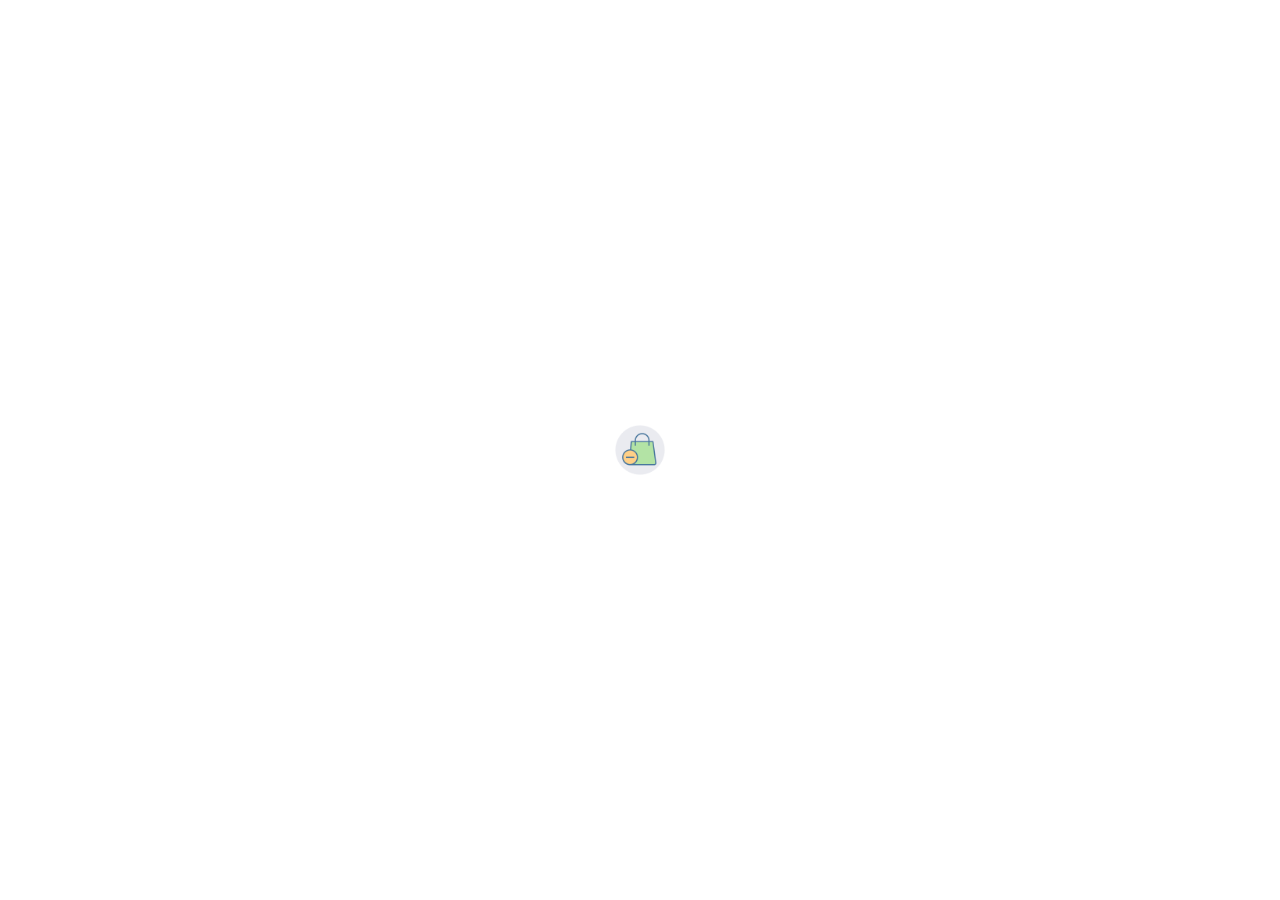
<file: admin pages/index.html>
<!DOCTYPE html>
<html lang="en">

<head>
  <meta charset="UTF-8">
  <meta name="viewport" content="width=device-width, initial-scale=1.0">
  <title>Meesho | | Admin Page</title>
  <link rel="shortcut icon" href="img/bag.png" type="image/x-icon">
  <link rel="stylesheet" href="https://cdn.jsdelivr.net/npm/bootstrap@4.0.0/dist/css/bootstrap.min.css"
    integrity="sha384-Gn5384xqQ1aoWXA+058RXPxPg6fy4IWvTNh0E263XmFcJlSAwiGgFAW/dAiS6JXm" crossorigin="anonymous" />
  <script src="https://code.jquery.com/jquery-3.2.1.slim.min.js"
    integrity="sha384-KJ3o2DKtIkvYIK3UENzmM7KCkRr/rE9/Qpg6aAZGJwFDMVNA/GpGFF93hXpG5KkN"
    crossorigin="anonymous"></script>
  <script src="https://cdn.jsdelivr.net/npm/popper.js@1.12.9/dist/umd/popper.min.js"
    integrity="sha384-ApNbgh9B+Y1QKtv3Rn7W3mgPxhU9K/ScQsAP7hUibX39j7fakFPskvXusvfa0b4Q"
    crossorigin="anonymous"></script>
  <script src="https://cdn.jsdelivr.net/npm/bootstrap@4.0.0/dist/js/bootstrap.min.js"
    integrity="sha384-JZR6Spejh4U02d8jOt6vLEHfe/JQGiRRSQQxSfFWpi1MquVdAyjUar5+76PVCmYl"
    crossorigin="anonymous"></script>
  <!-- fonts -->
  <link rel="stylesheet" href="css/font.css">
  <!-- Bootstrap css -->
  <link rel="stylesheet" href="css/bootstrap.css">
  <!-- style-css -->
  <link rel="stylesheet" href="css/style.css">


</head>

<body>

  <!-- loader -->
  <div class="loader">
    <div class="pre-loader">
      <img src="img/bag.png" alt="logo" width="50px" height="50px" />
    </div>
  </div>
  <!-- loader-end -->

      <!--  body  -->
      <h1 class="m-5">Admin Dashboard
        <!-- Button trigger modal -->
        <button type="button" class="btn bg-primary text-light" data-toggle="modal" data-target="#addProductModal">
          Add New Product
        </button>
         <!-- logout -->
         <button type="button" class="btn bg-primary text-light" onclick="logout()">
          Log out
        </button>
      </h1>

      <!-- Add Product Modal -->
      <div class="modal fade" id="addProductModal" tabindex="-1" role="dialog" aria-labelledby="addProductModalLabel"
        aria-hidden="true">
        <div class="modal-dialog" role="document">
          <div class="modal-content">
            <div class="modal-header">
              <h5 class="modal-title" id="addProductModalLabel">Add Product</h5>
              <button type="button" class="close" data-dismiss="modal" aria-label="Close">
                <span aria-hidden="true">&times;</span>
              </button>
            </div>
            <div class="modal-body">
              <div class="form-group">
                <label for="pname">Product Name</label>
                <input type="text" class="form-control" placeholder="Enter product name" id="pname" />
              </div>
              <div class="form-group">
                <label for="price">Price</label>
                <input type="number" class="form-control" placeholder="Price" id="price" />
              </div>
              <div class="form-group">
                <label for="desc">Description</label>
                <input type="text" class="form-control" placeholder="Description" id="desc" />
              </div>
              <div class="form-group">
                <label for="img">Image</label>
                <input type="text" class="form-control" placeholder="img https://" id="img" />
              </div>
            </div>
            <div class="modal-footer">
              <button type="button" class="btn btn-secondary" data-dismiss="modal">Close</button>
              <button type="button" class="btn bg-primary text-light" onclick="addProduct()">Add Product</button>
            </div>
          </div>
        </div>
      </div>

      <!-- Edit Product Modal -->
      <div class="modal fade" id="editProductModal" tabindex="-1" role="dialog" aria-labelledby="editProductModalLabel"
        aria-hidden="true">
        <div class="modal-dialog" role="document">
          <div class="modal-content">
            <div class="modal-header">
              <h5 class="modal-title" id="editProductModalLabel">Edit Product</h5>
              <button type="button" class="close" data-dismiss="modal" aria-label="Close">
                <span aria-hidden="true">&times;</span>
              </button>
            </div>
            <div class="modal-body">
              <div class="form-group">
                <label for="editPname">Product Name</label>
                <input type="text" class="form-control" id="editPname" />
              </div>
              <div class="form-group">
                <label for="editPrice">Price</label>
                <input type="number" class="form-control" id="editPrice" />
              </div>
              <div class="form-group">
                <label for="editDesc">Description</label>
                <input type="text" class="form-control" id="editDesc" />
              </div>
              <div class="form-group">
                <label for="editImg">Image</label>
                <input type="text" class="form-control" id="editImg" />
              </div>
            </div>
            <div class="modal-footer">
              <button type="button" class="btn btn-secondary" data-dismiss="modal">Close</button>
              <button type="button" class="btn bg-primary text-light" onclick="updateProduct()">Add to Update</button>
            </div>
          </div>
        </div>
      </div>

    </div>
    <table class="table me-5">
      <thead>
        <tr>
          <th>Id</th>
          <th>Image</th>
          <th>ProductName</th>
          <th>Price</th>
          <th>Description</th>
          <th>View</th>
          <th>Delete</th>
          <th>isActive</th>
        </tr>
      </thead>
      <tbody id="tbody"></tbody>
    </table>
</body>

<script>
  // Ensure products is initialized as an array
  let products = JSON.parse(localStorage.getItem("products")) || [];
  let tbody = document.getElementById("tbody");
  let currentIndex = -1;

  // Add product
  function addProduct() {
    let productName = document.getElementById("pname").value.trim();
    let price = document.getElementById("price").value.trim();
    let desc = document.getElementById("desc").value.trim();
    let img = document.getElementById("img").value.trim();

    if (!productName || !price || !desc || !img) {
      alert("All Fields Are Required.");
      return;
    }

    let product = {
      productName,
      price,
      desc,
      img,
      isActive: true,
    };

    products.push(product);
    localStorage.setItem("products", JSON.stringify(products));
    location.reload();
  }

  // Load product
  function showProduct() {
    products.map((val, index) => {
      let tr = document.createElement("tr");
      tr.innerHTML = `
            <td>${index + 1}</td>
            <td><img src='${val.img}'width=50/></td>
            <td>${val.productName}</td>
            <td>${val.price}</td>
            <td>${val.desc}</td>
            <td><button class="btn btn-success" onclick="viewProduct(${index})" data-toggle="modal" data-target="#editProductModal">View</button></td>
            <td><button class="btn btn-danger" onclick="deleteProduct(${index})">Delete</button></td>
            <td>
              <div class="input-group mb-3">
                <div class="input-group-prepend">
                  <div class="input-group-text">
                    <input type="checkbox" aria-label="Checkbox for following text input" ${val.isActive ? "checked" : ""
        } onclick="toggleActive(${index})">
                  </div>
                </div>
              </div>
            </td>
            `;

      tbody.appendChild(tr);
    });
  }
  showProduct();

  // Delete products
  function deleteProduct(index) {
    products = products.filter((val, i) => i !== index);
    localStorage.setItem("products", JSON.stringify(products));
    location.reload();
  }

  // Toggle isActive 
  function toggleActive(index) {
    products[index].isActive = !products[index].isActive;
    localStorage.setItem("products", JSON.stringify(products));
    location.reload();
  }

  // View product
  function viewProduct(index) {
    currentIndex = index;
    document.getElementById("editPname").value = products[index].productName;
    document.getElementById("editPrice").value = products[index].price;
    document.getElementById("editDesc").value = products[index].desc;
    document.getElementById("editImg").value = products[index].img;
  }

  // Update product
  function updateProduct() {
    products[currentIndex].productName = document.getElementById("editPname").value;
    products[currentIndex].price = document.getElementById("editPrice").value;
    products[currentIndex].desc = document.getElementById("editDesc").value;
    products[currentIndex].img = document.getElementById("editImg").value;

    localStorage.setItem("products", JSON.stringify(products));
    location.reload();
  }

  // logout
  function logout() {
    window.location.href = '../login.html';
  }
</script>

<!-- jquery -->
<script src="js/jquery.min.js"></script>
<!-- bootstrap js -->
<script src="js/bootstrap.bundle.min.js"></script>
<!-- loader js -->
<script src="js/jquery.preloadinator.min.js"></script>

<!-- loader -->
<script>
  $(".loader").preloadinator({
    scroll: false,
    minTime: 1000,
    animation: "fadeOut",
    animationDuration: 100,
    function() { },
    afterEnableScroll: function () { },
    afterRemovePreloader: function () { },
  });
</Script>

</body>

</html>
</file>
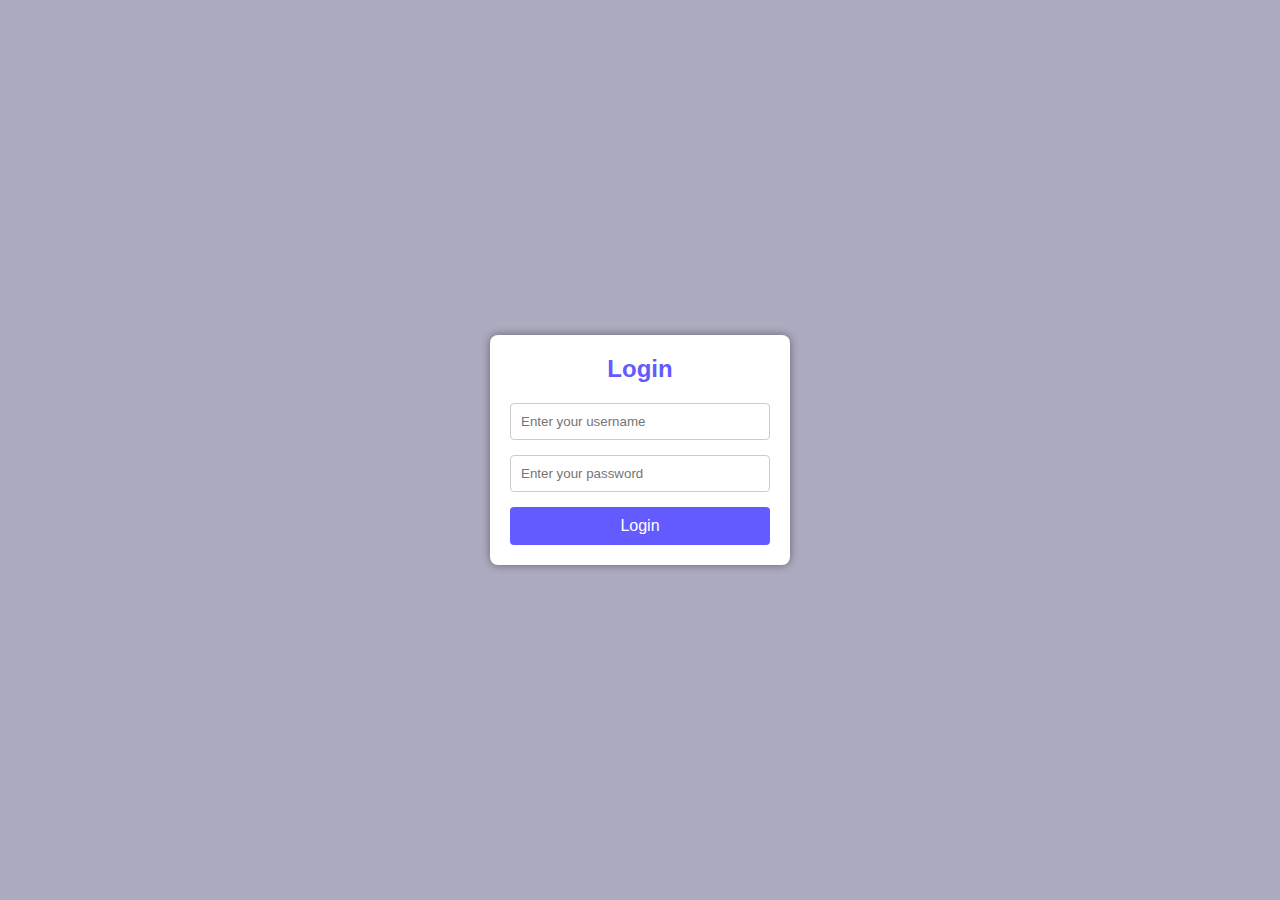
<file: login.html>
<!DOCTYPE html>
<html lang="en">

<head>
	<meta charset="UTF-8">
	<meta name="viewport" content="width=device-width, initial-scale=1.0">
	<title>Meesho | | Login Page</title>
	<link rel="shortcut icon" href="img/bag.png" type="image/x-icon">
	<style>
		* {
			box-sizing: border-box;
			margin: 0;
			padding: 0;
			font-family: Arial, sans-serif;
		}

		body {
			background-color: #acabc0;
			display: flex;
			justify-content: center;
			align-items: center;
			height: 100vh;
		}

		.container {
			display: flex;
			justify-content: center;
			align-items: center;
			width: 100%;
		}

		.login-box {
			background-color: white;
			padding: 20px;
			border-radius: 8px;
			box-shadow: 0 0 10px rgba(0, 0, 0, 0.4);
			width: 300px;
		}

		h1 {
			text-align: center;
			margin-bottom: 20px;
			font-size: 24px;
			color: #635BFF;
		}

		.textbox {
			margin-bottom: 15px;
		}

		.textbox input {
			width: 100%;
			padding: 10px;
			border: 1px solid #ccc;
			border-radius: 4px;
			outline: none;
		}

		.textbox input:focus {
			border-color: #635BFF;
		}

		.btn {
			width: 100%;
			padding: 10px;
			border: none;
			border-radius: 4px;
			background-color: #635BFF;
			color: white;
			font-size: 16px;
			cursor: pointer;
		}

		.btn:hover {
			background-color: #635BFF;
		}

		.forgot {
			display: block;
			text-align: center;
			margin-top: 10px;
			color: #007bff;
			text-decoration: none;
		}

		.forgot:hover {
			text-decoration: underline;
		}
	</style>
</head>

<body>
	<div class="container">
		<div class="login-box">
			<h1>Login</h1>
			<div class="textbox">
				<input type="text" id="user" placeholder="Enter your username" required>
			</div>
			<div class="textbox">
				<input type="password" id="pass" placeholder="Enter your password" required>
			</div>
			<button type="submit" class="btn" onclick="submit()">Login</button>
		</div>
	</div>

	<script>
		const users = {
			admin: { username: "admin", password: "123" },
			user: { username: "user", password: "321" }
		};

		function submit() {
			const username = document.getElementById("user").value;
			const password = document.getElementById("pass").value;

			if (!username || !password) {
				alert("Please enter your username and password");
				return;
			}

			if (username === users.admin.username && password === users.admin.password) {
				window.location.href = "./admin pages/index.html"; 
			} else if (username === users.user.username && password === users.user.password) {
				window.location.href = "./user/user.html"; 
			} else {
				alert("Invalid username or password");
			}
		}
	</script>


</body>

</html>
</file>
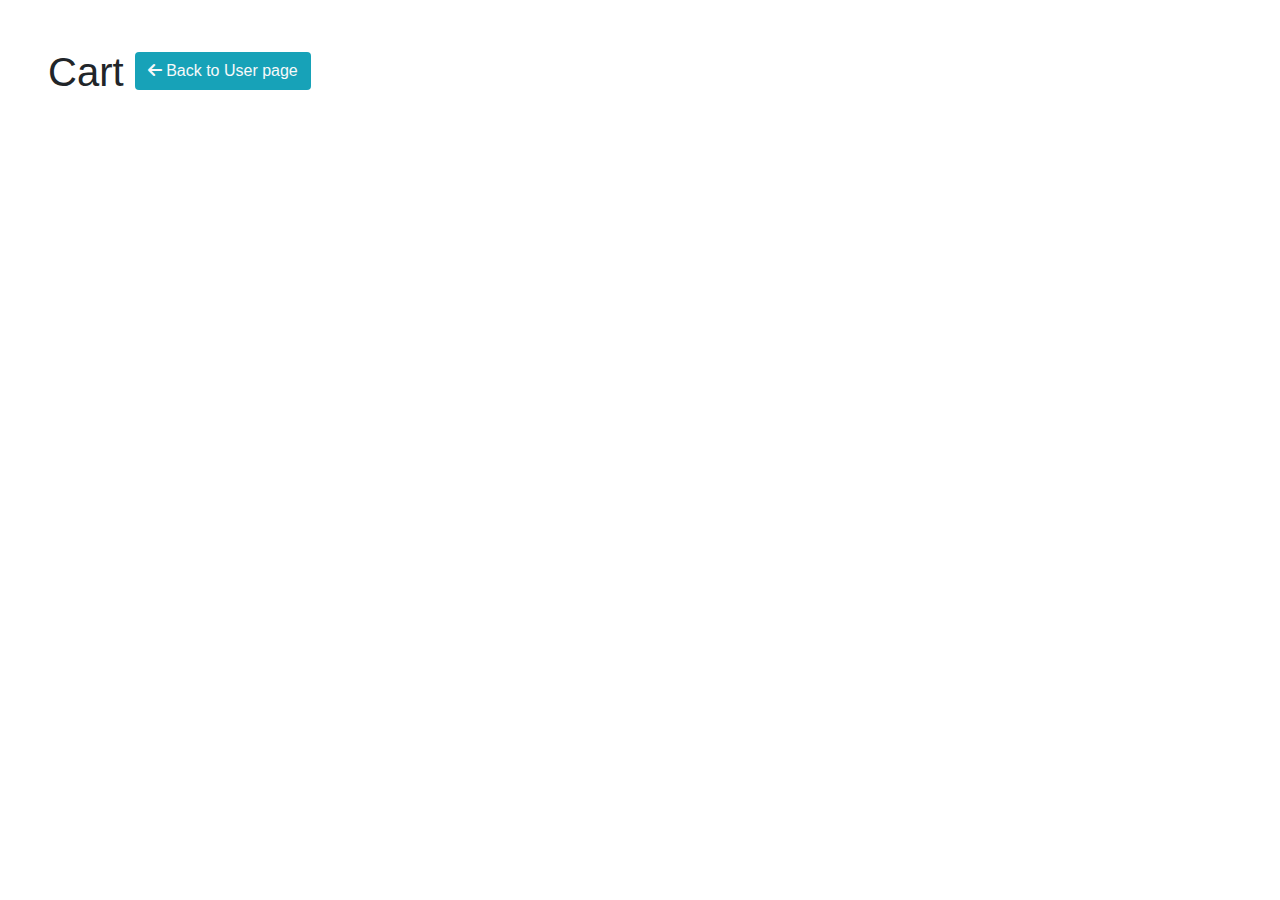
<file: user page/cart.html>
<!DOCTYPE html>
<html lang="en">

<head>
    <meta charset="UTF-8">
    <meta name="viewport" content="width=device-width, initial-scale=1.0">
    <title>add to cart</title>
    <link rel="shortcut icon" href="img/bag.png" type="image/x-icon">
    <link rel="stylesheet" href="https://cdn.jsdelivr.net/npm/bootstrap@4.0.0/dist/css/bootstrap.min.css"
        integrity="sha384-Gn5384xqQ1aoWXA+058RXPxPg6fy4IWvTNh0E263XmFcJlSAwiGgFAW/dAiS6JXm" crossorigin="anonymous">
        <link rel="stylesheet" href="https://cdnjs.cloudflare.com/ajax/libs/font-awesome/6.5.2/css/all.min.css">
    <script src="https://code.jquery.com/jquery-3.2.1.slim.min.js"
        integrity="sha384-KJ3o2DKtIkvYIK3UENzmM7KCkRr/rE9/Qpg6aAZGJwFDMVNA/GpGFF93hXpG5KkN"
        crossorigin="anonymous"></script>
    <script src="https://cdn.jsdelivr.net/npm/popper.js@1.12.9/dist/umd/popper.min.js"
        integrity="sha384-ApNbgh9B+Y1QKtv3Rn7W3mgPxhU9K/ScQsAP7hUibX39j7fakFPskvXusvfa0b4Q"
        crossorigin="anonymous"></script>
    <script src="https://cdn.jsdelivr.net/npm/bootstrap@4.0.0/dist/js/bootstrap.min.js"
        integrity="sha384-JZR6Spejh4U02d8jOt6vLEHfe/JQGiRRSQQxSfFWpi1MquVdAyjUar5+76PVCmYl"
        crossorigin="anonymous"></script>
</head>


<body style="overflow-x: hidden;">
    <h1 class="m-5">Cart
    <button type="button" class="btn bg-info text-light mb-2" onclick="backUser()">
        <i class="fa-solid fa-arrow-left"></i>
        Back to User page
    </button>
</h1>

    <div class="row" id="row"></div>

    <script>
        let cart = JSON.parse(localStorage.getItem("cart"));
        let row = document.getElementById("row");
        //   console.log(cart);

        function loadCart() {
            cart.map((val, index) => {
                console.log(val);
                let div = document.createElement("div");
                div.className = "col-md-3";
                div.innerHTML = `
                 <div class="card" style="width: 18rem; border:2px solid #acabc0; margin-bottom:30px;">
                   <img class="card-img-top" src="${val.img}" height=250 width=250 />
                 <div class="card-body">
                   <h5 class="card-title">${val.productName}</h5>
                 <p class="card-text">${val.price}</p>
                <p class="card-text">${val.desc}</p>
                <button class="btn" style="background-color: #635BFF; color:#fff" onclick="deleteProduct(${index})">Delete</button>
                </div>
                </div>
                `;
                row.appendChild(div);
            });
        }

        loadCart();

        // Delete products
        function deleteProduct(index) {
            cart = cart.filter((val, i) => i !== index);
            localStorage.setItem("cart", JSON.stringify(cart));
            location.reload();
        }

        // backUser
        function backUser(){
            window.location.href='../user/user.html';
        }
    </script>
</body>

</html>
</file>
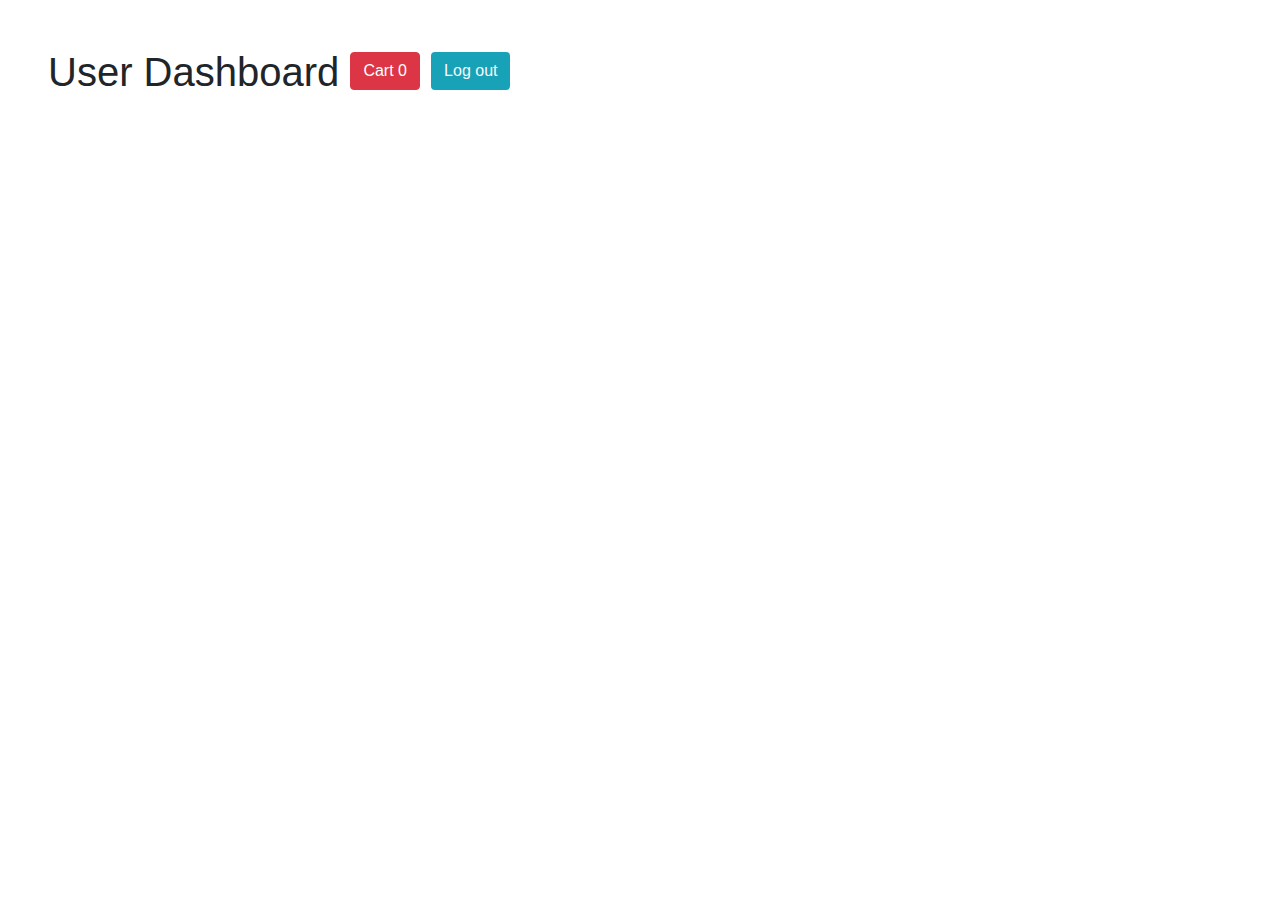
<file: user page/user.html>
<!DOCTYPE html>
<html lang="en">

<head>
    <meta charset="UTF-8">
    <meta name="viewport" content="width=device-width, initial-scale=1.0">
    <title>Meesho | | User Dashboard</title>
    <link rel="shortcut icon" href="img/bag.png" type="image/x-icon">
    <link rel="stylesheet" href="https://cdn.jsdelivr.net/npm/bootstrap@4.0.0/dist/css/bootstrap.min.css"
        integrity="sha384-Gn5384xqQ1aoWXA+058RXPxPg6fy4IWvTNh0E263XmFcJlSAwiGgFAW/dAiS6JXm" crossorigin="anonymous" />
    <script src="https://code.jquery.com/jquery-3.2.1.slim.min.js"
        integrity="sha384-KJ3o2DKtIkvYIK3UENzmM7KCkRr/rE9/Qpg6aAZGJwFDMVNA/GpGFF93hXpG5KkN"
        crossorigin="anonymous"></script>
    <script src="https://cdn.jsdelivr.net/npm/popper.js@1.12.9/dist/umd/popper.min.js"
        integrity="sha384-ApNbgh9B+Y1QKtv3Rn7W3mgPxhU9K/ScQsAP7hUibX39j7fakFPskvXusvfa0b4Q"
        crossorigin="anonymous"></script>
    <script src="https://cdn.jsdelivr.net/npm/bootstrap@4.0.0/dist/js/bootstrap.min.js"
        integrity="sha384-JZR6Spejh4U02d8jOt6vLEHfe/JQGiRRSQQxSfFWpi1MquVdAyjUar5+76PVCmYl"
        crossorigin="anonymous"></script>
</head>

<body>
    <h1 class="m-5">User Dashboard
        <button class="mb-2 btn btn-danger">
            <a href="./cart.html" style="color: white;">Cart</a>
            <span id="cart-count">0</span>
        </button>
        <button type="button" class="btn bg-info text-light mb-2" onclick="logout()">
            Log out
        </button>
    </h1>

    <div class="container">
        <div class="row col-md-12" id="row"></div>
    </div>

    <script>
        let products = JSON.parse(localStorage.getItem("products"));
        let filterproduct = products.filter((val) => val.isActive == true);
        let cart = JSON.parse(localStorage.getItem("cart")) || [];
        let row = document.getElementById("row");
        let cartCount = document.getElementById("cart-count");

        // cart count on page 
        cartCount.textContent = cart.length;

        function loadProduct() {
            filterproduct.map((val, index) => {
                let div = document.createElement("div");
                div.className = "col-md-3";
                div.innerHTML = `
                 <div class="card" style="width: 18rem margin-left:30px; border:2px solid #acabc0; margin-bottom:30px;">
                   <img class="card-img-top" src="${val.img}" height=250 width=250 />
                 <div class="card-body">
                   <h5 class="card-title">${val.productName}</h5>
                 <p class="card-text">${val.price}</p>
                <p class="card-text">${val.desc}</p>
                <button class="btn" style="background-color: #635BFF; color:#fff" onclick="addToCart(${index})">Add to Cart</button>
                </div>
                </div>
                `;
                row.appendChild(div);
            });
        }


        // add carts
        function addToCart(index) {
            let result = filterproduct[index];
            cart.push(result);
            localStorage.setItem("cart", JSON.stringify(cart));
            // cart count on page 
            cartCount.textContent = cart.length;
        }

        loadProduct();


        // logout
        function logout() {
            window.location.href = '../login.html';
        }
    </script>
</body>

</html>
</file>
<file: admin pages/css/font.css>
@font-face {
    font-family: 'Manrope';
    src: url('../font/Manrope-ExtraBold.woff2') format('woff2'),
        url('../font/Manrope-ExtraBold.woff') format('woff');
    font-weight: bold;
    font-style: normal;
    font-display: swap;
}

@font-face {
    font-family: 'Manrope';
    src: url('../font/Manrope-Bold.woff2') format('woff2'),
        url('../font/Manrope-Bold.woff') format('woff');
    font-weight: bold;
    font-style: normal;
    font-display: swap;
}

@font-face {
    font-family: 'Manrope';
    src: url('../font/Manrope-ExtraLight.woff2') format('woff2'),
        url('../font/Manrope-ExtraLight.woff') format('woff');
    font-weight: 200;
    font-style: normal;
    font-display: swap;
}

@font-face {
    font-family: 'Manrope';
    src: url('../font/Manrope-Light.woff2') format('woff2'),
        url('../font/Manrope-Light.woff') format('woff');
    font-weight: 300;
    font-style: normal;
    font-display: swap;
}

@font-face {
    font-family: 'Manrope';
    src: url('../font/Manrope-Medium.woff2') format('woff2'),
        url('../font/Manrope-Medium.woff') format('woff');
    font-weight: 500;
    font-style: normal;
    font-display: swap;
}

@font-face {
    font-family: 'Manrope';
    src: url('../font/Manrope-SemiBold.woff2') format('woff2'),
        url('../font/Manrope-SemiBold.woff') format('woff');
    font-weight: 600;
    font-style: normal;
    font-display: swap;
}

@font-face {
    font-family: 'Manrope';
    src: url('../font/Manrope-Regular.woff2') format('woff2'),
        url('../font/Manrope-Regular.woff') format('woff');
    font-weight: normal;
    font-style: normal;
    font-display: swap;
}
</file>
<file: admin pages/css/style.css>
*{
    box-sizing: border-box;
 }
body {
    font-family: 'Manrope';
    border-radius: 20px;
    background-color: #f4f7fb;
    overflow-x: hidden;
}

:root {
    --white-color: #ffffff;
    --black-color: #000000;
    --center-body-color: #f4f7fb;
    --body-color: #7b8893;
    --primary-color: #635BFF;
    --link-color: #29343d;
    --title-color: #0a2540;
    --secondary-color: rgb(20 233 226);
    --secondary-bg-color: rgb(20 233 226/ 20%);
    --danger-color: rgb(255 102 146);
    --danger-bg--color: rgb(255 102 146 / 25%);
    --warning-color: rgb(255 214 72);
    --warning-bg-color: rgb(255 214 72 / 20%);
    --success-color: rgb(54 199 108);
    --success-bg-color: rgb(54 199 108 / 15%);
    --text-bg-color: #f6f7f9;
    --border-color: #e0e6eb;
    --header-color: #526b7a;
}

.bg-primary{
    background-color: #635BFF !important;
}

.bg-info{
    background-color: #14e9e2 !important;
}

.bg-danger{
    background-color: #ff6692 !important;
}

.bg-warning{
    background-color: #ffd648 !important;
}

.bg-success{
    background-color: #36c76c !important;
}

.text-primary{
    color: #635BFF !important;
}

.text-info{
    color: #14e9e2 !important;
}

.text-danger{
    color: #ff6692 !important;
}

.text-warning{
    color: #ffd648 !important;
}

.text-success{
    color: #36c76c !important;
}

ul,
ol {
    margin: 0px;
    padding: 0px;
    list-style: none;
}

li{
    list-style: none;
}

a {
    text-decoration: none;
}

img {
    max-width: 100%;
    display: inline-block;
}

/* loader */
.pre-loader {
    top: 0;
    left: 0;
    width: 100%;
    height: 100vh;
    position: fixed;
    background-color: white;
    display: flex;
    justify-content: center;
    align-items: center;
    z-index: 9999;
  }
</file>
